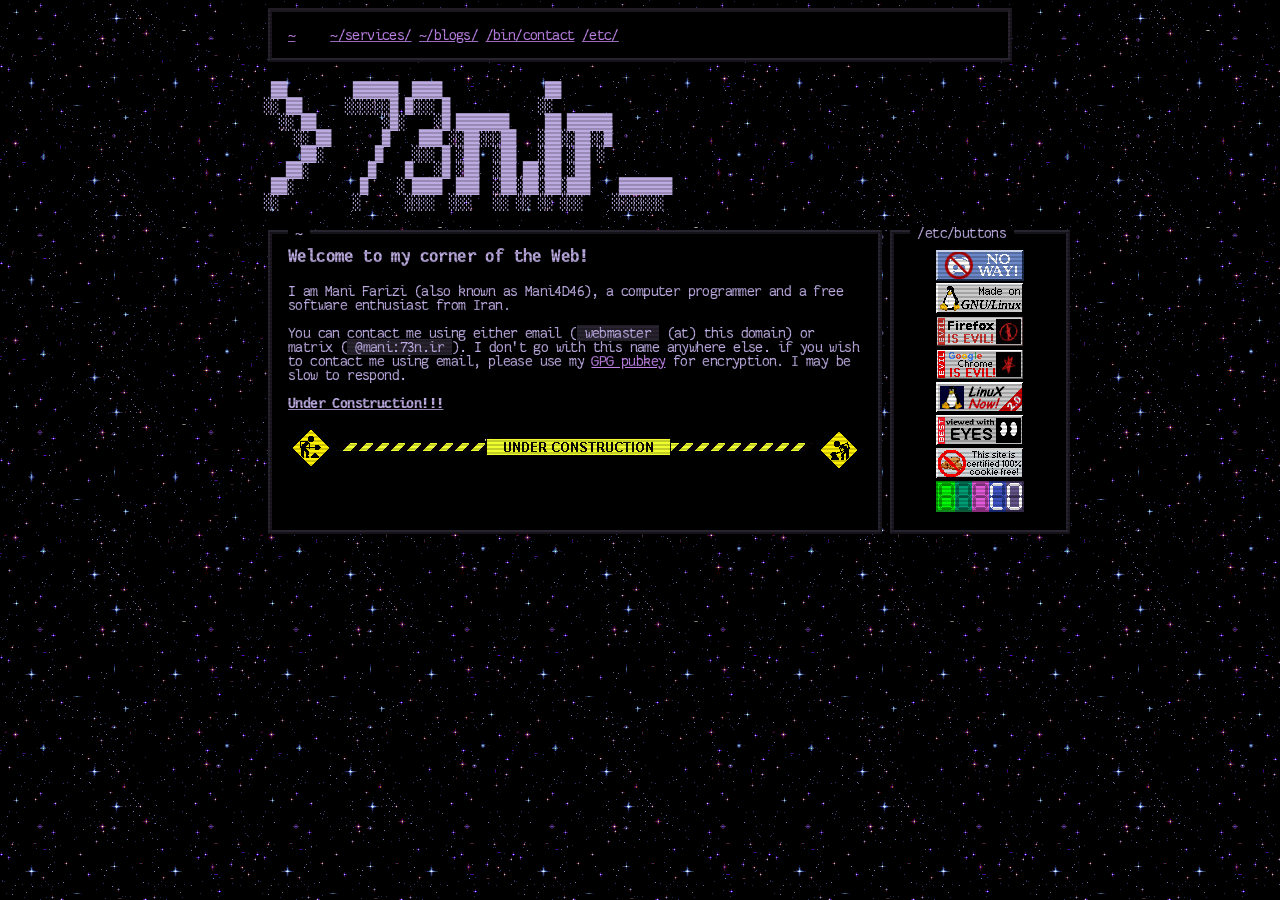
<file: index.html>
<!DOCTYPE html>
<html lang="en">
<head>
    <meta charset="UTF-8">
    <meta name="viewport" content="width=device-width, initial-scale=1.0">
    <title>m4n111's corner of the web</title>
    <link rel="stylesheet" href="stylesheet.css">
    <link rel="stylesheet" href="assets/fonts/FantasqueSansMono-Regular-decl.css">
    <link rel="stylesheet" href="assets/fonts/FantasqueSansMono-Bold-decl.css">
    <link rel="stylesheet" href="assets/fonts/FantasqueSansMono-Italic-decl.css">
    <link rel="stylesheet" href="assets/fonts/FantasqueSansMono-BoldItalic-decl.css">
</head>
<body>
    <div class="overlay" src="./assets/overlay.png"></div>
    <div class="overlay overlay-anim" src="./assets/overlay.png"></div>
    <div class="box">
        <nav>
            <ul>
            <li><a href="/index.html">~</a></li>
            <li><div style="padding-right: 20px;"></div></li>
            <li><a href="services/index.html">~/services/</a></li>
            <li><a href="blog/index.html">~/blogs/</a></li>
            <li><a href="https://73n.ir:8080">/bin/contact</a></li>
            <li><a href="/index.html">/etc/</a></li>
            </ul>
        </nav>
    </div>
    <nav>
        <pre class="figlet-header"> ██         ██████  ████              ██
░░ ██      ░░░░░░█ █░░░ █            ░░
  ░░ ██         ░█░    ░█ ███████     ██ ██████
    ░░ ██       █    ███ ░░██░░░██   ░██░░██░░█
     ██░       █    ░░░ █ ░██  ░██   ░██ ░██ ░
   ██░        █    █   ░█ ░██  ░██ ██░██ ░██
 ██░         █    ░ ████  ███  ░██░██░██░███
░░          ░      ░░░░  ░░░   ░░ ░░ ░░ ░░░ </pre><pre class="cursor"></pre>
    </nav>
    <main>
        <div class="box">
            <p class="box-title">&nbsp;~&nbsp;</p>
            <h3>Welcome to my corner of the Web!</h3>
            <br>
            <p>I am Mani Farizi (also known as Mani4D46), a computer programmer and a free software enthusiast from Iran.</p>
            <br>
            <p>You can contact me using either email (<code>webmaster</code> (at) this domain) or matrix (<code>@mani:73n.ir</code>). I don't go with this name anywhere else. if you wish to contact me using email, please use my <a href="/pubkey.asc">GPG pubkey</a> for encryption. I may be slow to respond.</p>
            <br>
            <p><b><u>Under Construction!!!</u></b></p>
            <br>
            <center style="text-align: center">
                <img src="./assets/under-construction.gif"/>
            </center>
            
            
        </div>

        <div class="sidebar">
            <div class="box">
                <p class="box-title">&nbsp;/etc/buttons&nbsp;</p>
                <center style="text-align: center">
                    <a href="https://matrix.org/"><img loading="lazy" src="./assets/buttons/discord-no-way.gif" alt="Discord? No way!"></a>
                    <a href="https://gentoo.org/"><img loading="lazy" src="./assets/buttons/gnu-linux.gif" alt="Made on GNU/Linux!"></a>
                    <a href="https://lunduke.locals.com/post/5871895/mozilla-firefox-goes-anti-privacy-pro-advertising"><img loading="lazy" src="./assets/buttons/firefox-is-evil.gif" alt="Firefox is EVIL!"></a>
                    <a href="https://www.forbes.com/sites/zakdoffman/2024/12/21/forget-chrome-google-will-start-tracking-you-and-all-your-smart-devices-in-8-weeks"><img loading="lazy" src="./assets/buttons/chrome-is-evil.gif" alt="Chrome is EVIL!"></a>
                    <a href="https://artixlinux.org/"><img loading="lazy" src="./assets/buttons/linux-now.gif" alt="Linux NOW!!!"></a>
                    <a href=""><img loading="lazy" src="./assets/buttons/best-viewed-with-eyes.gif" alt="Best viewed with eyes"></a>
                    <a href=""><img loading="lazy" src="./assets/buttons/nocookie.gif" alt="No cookies!"></a>
                    <a href="https://en.wikipedia.org/wiki/Free_Speech_Flag"><img loading="lazy" src="./assets/buttons/aacs-flag.png" alt="0x09F911029D74E35BD84156C5635688C0!!"></a>
                </center>
            </div>
            <!--
            <div class="box">
                <p class="box-title">&nbsp;~/buttons&nbsp;</p>
                <a href=""><img loading="lazy" src="./assets/buttons/my-button.png" alt="No cookies!"></a>
            </div>
            -->
        </div>
    </main>
</body>
</html>
</file>
<file: stylesheet.css>
:root {
    --color-back: #000;
    --color-back1: #27232f;
    --border: 4px ridge var(--color-back1);
    --color-text: #bcabe1;
    --color-accent: #bf83e8;
    --font-family: "Fantasque Sans Mono", monospace
}


nav {
    display: flex;
    padding: 0px;
    margin: 0px;
}

ul {
    margin: 0px;
    padding: 0px;
}

nav li {
    display: inline-block;
}

pre {
    justify-content: left;
    font-family: var(--font-family);
    overflow: auto;
    line-height: calc(100%);
}

p, h1, h2, h3, h4, h5, h6 {
    padding: 0px;
    margin: 0px;
}

h1, h2, h3, h4, h5, h6 {
    margin-bottom: 6px;
}

a {
    color: var(--color-accent);
}

::selection, a:hover {
    color: var(--color-back);
    background: var(--color-accent);
}

.small-text {
    font-size: 12px;
}

.overlay {
    z-index: 9;
    position: fixed;
    top: 0px;
    left: 0px;
    width: 100vw;
    height: 100%;
    pointer-events: none;
    
    background: url(./assets/overlay.png);
    background-repeat: repeat;
}

.overlay-anim {
    animation: scrolling 20s linear 1; 
    animation-direction: forward;
    animation-iteration-count: infinite
}

main {
    display: flex;
    flex-direction: row;
}

body {
    letter-spacing: -0.6px;
    line-height: calc(100% - 2px);
    padding: 0px 20%;
    font-family: var(--font-family);
    font-size: 16px;
    color: var(--color-text);
    background-color: var(--color-back);
    background-image: url("./assets/stars.png");
    background-size: 256px;
    image-rendering: pixelated;
}

.box {
    border: var(--border);
    border-image: url("./assets/borders/border0.png") 20 round;
    background-color: var(--color-back);
    padding: 16px;
    margin: 4px;
}

.box-title {
    display: inline-flex;
    position: absolute;
    margin-top: -24px;
    padding: 0px;
    background-color: var(--color-back);
}

.sidebar {
    min-width: 25%;
    height: 100%;
}

code {
    font-family: var(--font-family);
    padding: 0px 8px;
    background-color: var(--color-back1);
}

.cursor {
    animation: blink 1s steps(1) 1;
    animation-iteration-count: infinite;
    overflow: visible;
    user-select: all;
}

.cursor::after {
    content: "\a\a\a\a\a\a  ███████\a░░░░░░░";
    white-space: pre-wrap;
    user-select: all;
}

.figlet-header {
    overflow: visible;
}

@media only screen and (max-width: 800px) {
    main {
        flex-direction: column;
    }

    body {
        padding: 0% 0%;
    }

    .figlet-header, .cursor {
        display: none;
    }
}

@keyframes scrolling {
    from {
        background-position: 0 0;
    }
    to {
        background-position: -300px 300px;
    }
}

@keyframes blink {
    50% {
        opacity: 0;
    }
}
</file>
<file: assets/fonts/FantasqueSansMono-Regular-decl.css>
@font-face {
  font-family: 'Fantasque Sans Mono';
  src: url('FantasqueSansMono-Regular.woff2') format('woff2'),
       url('FantasqueSansMono-Regular.woff') format('woff'), /* Firefox >= 3.6, any other modern browser */
       url('FantasqueSansMono-Regular.ttf') format('truetype'), /* Safari, Android, iOS */
       url('FantasqueSansMono-Regular.svg#FantasqueSansMono-Regular') format('svg'); /* Chrome < 4, Legacy iOS */
  font-weight: 400;
  font-style: normal;
}
</file>
<file: assets/fonts/FantasqueSansMono-Bold-decl.css>
@font-face {
  font-family: 'Fantasque Sans Mono';
  src: url('FantasqueSansMono-Bold.woff2') format('woff2'),
       url('FantasqueSansMono-Bold.woff') format('woff'), /* Firefox >= 3.6, any other modern browser */
       url('FantasqueSansMono-Bold.ttf') format('truetype'), /* Safari, Android, iOS */
       url('FantasqueSansMono-Bold.svg#FantasqueSansMono-Bold') format('svg'); /* Chrome < 4, Legacy iOS */
  font-weight: 700;
  font-style: normal;
}
</file>
<file: assets/fonts/FantasqueSansMono-Italic-decl.css>
@font-face {
  font-family: 'Fantasque Sans Mono';
  src: url('FantasqueSansMono-Italic.woff2') format('woff2'),
       url('FantasqueSansMono-Italic.woff') format('woff'), /* Firefox >= 3.6, any other modern browser */
       url('FantasqueSansMono-Italic.ttf') format('truetype'), /* Safari, Android, iOS */
       url('FantasqueSansMono-Italic.svg#FantasqueSansMono-Italic') format('svg'); /* Chrome < 4, Legacy iOS */
  font-weight: 400;
  font-style: italic;
}
</file>
<file: assets/fonts/FantasqueSansMono-BoldItalic-decl.css>
@font-face {
  font-family: 'Fantasque Sans Mono';
  src: url('FantasqueSansMono-BoldItalic.woff2') format('woff2'),
       url('FantasqueSansMono-BoldItalic.woff') format('woff'), /* Firefox >= 3.6, any other modern browser */
       url('FantasqueSansMono-BoldItalic.ttf') format('truetype'), /* Safari, Android, iOS */
       url('FantasqueSansMono-BoldItalic.svg#FantasqueSansMono-BoldItalic') format('svg'); /* Chrome < 4, Legacy iOS */
  font-weight: 700;
  font-style: italic;
}
</file>
